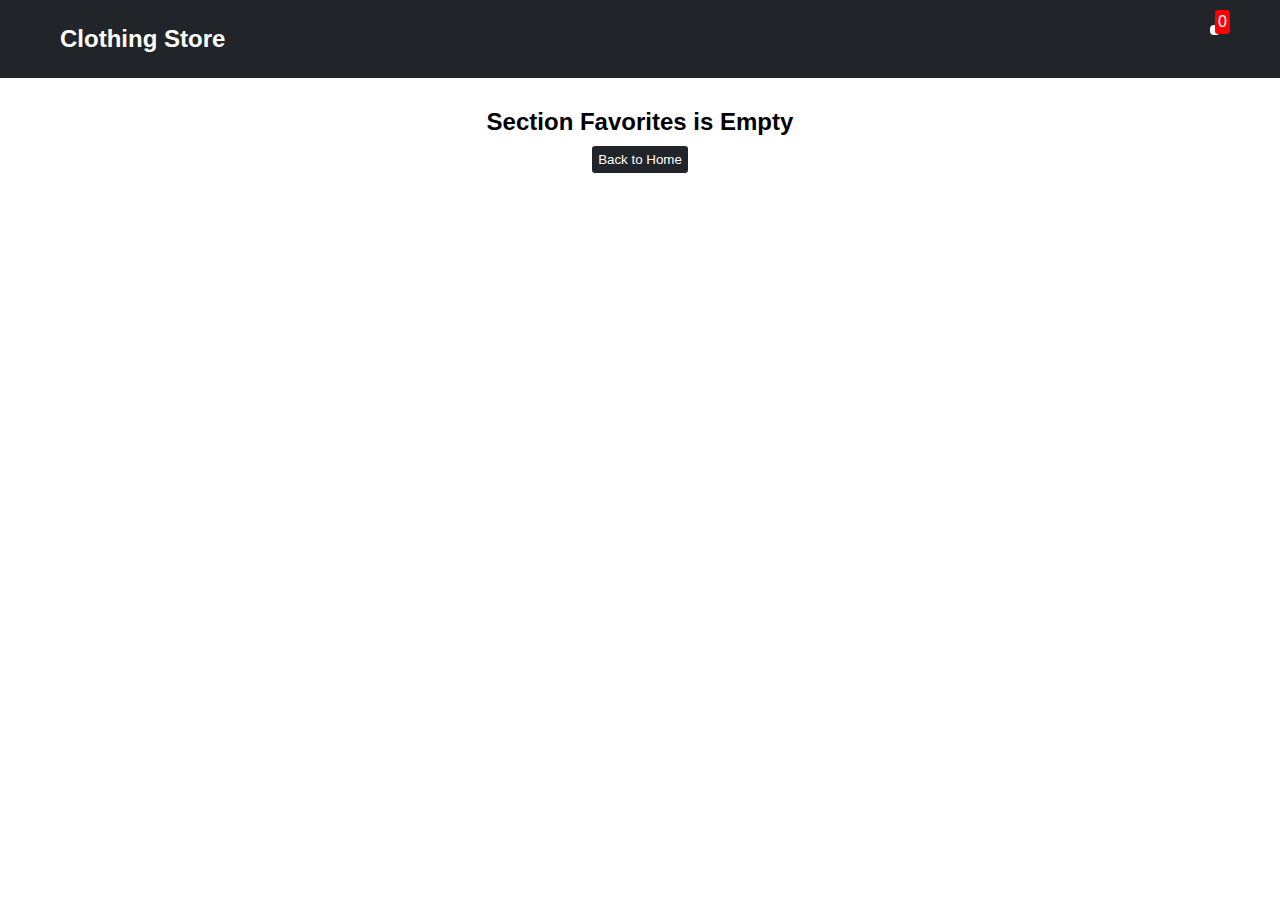
<file: cart.html>
<!DOCTYPE html>
<html lang="es">

<head>
  <meta charset="UTF-8">
  <meta http-equiv="X-UA-Compatible" content="IE=edge">
  <meta name="viewport" content="width=device-width, initial-scale=1.0">
  <title>Clothing Store</title>
  <meta name="description" content="Bienvenido a tu seccion favoritos :D">
  <link rel="stylesheet" href="src/style.css">
  <link rel="stylesheet" href="https://cdn.jsdelivr.net/npm/bootstrap-icons@1.8.1/font/bootstrap-icons.css">


  <link rel="stylesheet" href="https://unpkg.com/swiper@7/swiper-bundle.min.css" />
  <link rel="stylesheet" href="https://cdnjs.cloudflare.com/ajax/libs/font-awesome/6.2.0/css/all.min.css" integrity="sha512-xh6O/CkQoPOWDdYTDqeRdPCVd1SpvCA9XXcUnZS2FmJNp1coAFzvtCN9BmamE+4aHK8yyUHUSCcJHgXloTyT2A==" crossorigin="anonymous" referrerpolicy="no-referrer" />
    
  


  <style>

    
.product .product-card{
  z-index: 1;
  background: #1D212B;
  position: relative;
  width: 300px;
  height: 400px;
  margin: 40px;
  border-radius: 10px;
}


/*
.product .product-card:before{
  content: '';
  background: rgba(255, 255, 255, 0.1);
  position: absolute;
  display: block;
  top: 0;
  left: 0;
  width: 50%;
  height: 100%;
  border-top-left-radius: 10px;
  border-bottom-left-radius: 10px;
}
*/
/*AJUSTAR ANCHO DE IMAGEN*/
.product .product-card .product-img{
   width: 250px;
  height: 220px;
  object-fit: cover;
  
  

  margin: 18px;
  border-radius: 10px;
  position: relative;
  right: -5px;
  
  

}

.product .product-card .name{
  z-index: 2;
  color: #fff;
  position: absolute;
  width: 100%;
  text-align: center;
  bottom: 130px;
  font-size: 20px;
  letter-spacing: 1px;
}

.product .product-card .price{
  z-index: 2;
  color: #fff;
  position: absolute;
  width: 100%;
  text-align: center;
  bottom: 80px;
  font-size: 30px;
  font-weight: 300;
}

.product .product-card .popup-btn{
  z-index: 2;
  color: #fff;
  background: #555;
  position: absolute;
  bottom: 20px;
  left: 50%;
  transform: translateX(-50%);
  font-size: 14px;
  text-transform: uppercase;
  text-decoration: none;
  letter-spacing: 3px;
  padding: 10px 15px;
  border-radius: 20px;
  cursor: pointer;
}

/*Styles for popup view*/

.product .popup-view{
  z-index: 2;
  background: #0008;;
  position: fixed;
  top: 0;
  right: 0;
  bottom: 0;
  left: 0;
  display: flex;
  justify-content: center;
  align-items: center;
  opacity: 0;
  visibility: hidden;
  transition: 0.5s;
}

.product .popup-view.active{
  opacity: 1;
  visibility: visible;
}

.product .popup-card{
  position: relative;
  display: flex;
  width: 800px;
  height: 500px;
  margin: 20px;
}

.product .popup-card .product-img{
  z-index: 2;
  background: #1D212B;
  position: relative;
  display: flex;
  justify-content: center;
  align-items: center;
  width: 45%;
  height: 90%;
  transform: translateY(25px);
  border-top-left-radius: 10px;
  border-bottom-left-radius: 10px;
}

.product .popup-card .product-img img{
  z-index: 2;
  position: relative;
  width: 450px;
  left: -50px;
}

.product .popup-card .info{
  z-index: 2;
  background: #fff;
  color: black;
  display: flex;
  flex-direction: column;
  width: 55%;
  height: 100%;
  box-sizing: border-box;
  padding: 40px;
  border-radius: 10px;
}
/*CLOSED BOTON MODADL*/
.product .popup-card .close-btn{
  color: #fff;
  z-index: 3;
  position: absolute;
  right: 0;
  font-size: 20px;
  margin: 20px;
  cursor: pointer;
  top: 0rem;
   
    width: 2rem;
    height: 2rem;
    border-radius: 50%;
    font-size: 1.3rem;
    font-weight: bold;
    text-align: center;
    text-decoration: none;
    line-height: 1.9rem;
    
    background-color: rgba(116, 116, 116, 0.479);
    transition: background-color 300ms linear , transform 300ms ease-in-out;
}

.product .popup-card .close-btn:hover{
    background-color: black;
    transform: scale(1.3);
  }

.product .popup-card .info h2{
  font-size: 40px;
  line-height: 20px;
  margin: 10px;
}

.product .popup-card .info h2 span{
  font-size: 15px;
  text-transform: uppercase;
  letter-spacing: 2px;
}

.product .popup-card .info p{
  font-size: 15px;
  margin: 10px;
}

.product .popup-card .info .price{
  font-size: 45px;
  font-weight: 300;
  margin: 10px;
}

.product .popup-card .info .add-cart-btn{
  color: #fff;
  background: #009DD2;
  font-size: 16px;
  font-weight: 600;
  text-align: center;
  text-decoration: none;
  text-transform: uppercase;
  margin: 10px auto;
  padding: 10px 50px;
  border-radius: 20px;
}

.product .popup-card .info .add-wish{
  color: #009DD2;
  font-size: 16px;
  text-align: center;
  font-weight: 600;
  text-transform: uppercase;
}

/*Responsive styles*/

@media (max-width: 900px){
  .product .popup-card{
    flex-direction: column;
    width: 550px;
    height: auto;
  }

  .product .popup-card .product-img{
    z-index: 3;
    width: 100%;
    height: 200px;
    transform: translateY(0);
    border-bottom-left-radius: 0;
    border-top-left-radius: 10px;
    border-top-right-radius: 10px;
  }

  .product .popup-card .product-img img{
    left: initial;
    max-width: 100%;
  }

  .product .popup-card .info{
    width: 100%;
    height: auto;
    padding: 20px;
    border-top-left-radius: 0;
    border-top-right-radius: 0;
  }

  .product .popup-card .info h2{
    margin: 20px 5px 5px 5px;
    font-size: 25px;
  }

  .product .popup-card .info h2 span{
    font-size: 10px;
  }

  .product .popup-card .info p{
    margin: 5px;
    font-size: 13px;
  }

  .product .popup-card .info .price{
    margin: 5px;
    font-size: 30px;
  }

  .product .popup-card .info .add-cart-btn{
    margin: 5px auto;
    padding: 5px 40px;
    font-size: 14px;
  }

  .product .popup-card .info .add-wish{
    font-size: 14px;
  }

  .product .popup-card .close-btn{
    z-index: 4;
  }
}
   

@media (max-width: 720px){

.product .product-card{
z-index: 1;
background: transparent;
position: relative;
width: 230px;
height: 300px;
margin: 40px;
border-radius: 10px;
max-width: 10em;
margin-top: 1em;
right: 50px;
border: 2px solid #32968a;
}

.product .product-card .product-img{
 width: 100%;
height: 200px;
object-fit: cover;



margin: 18px;
border-radius: 10px;
position: relative;
right: 18px;



}

/*POSICION DE VENTANA MODAL*/
.product .popup-card{
  flex-direction: column;
  width: 550px;
  height: auto;
  max-width: 20em;
  margin-top: 1em;
  left: 0px;
}

.product .popup-card .product-img{
  z-index: 3;
  width: 100%;
  height: 200px;
  transform: translateY(0);
  border-bottom-left-radius: 0;
  border-top-left-radius: 10px;
  border-top-right-radius: 10px;
}

/*INDECISO*/

.product .popup-card .product-img img{
  left: initial;
  max-width: 100%;
  /* width: 100%;
height: 200px;
object-fit: cover;
*/
  
}

.product .popup-card .info{
  width: 100%;
  height: auto;
  padding: 20px;
  border-top-left-radius: 0;
  border-top-right-radius: 0;
}

.product .popup-card .info h2{
  margin: 20px 5px 5px 5px;
  font-size: 25px;
}

.product .popup-card .info h2 span{
  font-size: 18px;
}

.product .popup-card .info p{
  margin: 5px;
  font-size: 13px;
}

.product .popup-card .info .price{
  margin: 5px;
  font-size: 30px;
}

.product .popup-card .info .add-cart-btn{
  margin: 5px auto;
  padding: 5px 40px;
  font-size: 14px;
}

.product .popup-card .info .add-wish{
  font-size: 14px;
}

.product .popup-card .close-btn{
  z-index: 4;
}
}

  </style>
</head>

<body>
  <div class="navbar">
    <a href="index.html">
      <h2>Clothing Store</h2>
    </a>

    <a href="cart.html">
      <div class="cart">
        <i class="bi bi-heart"></i>
        <div id="cartAmount" class="cartAmount">0</div>
      </div>
    </a>

  </div>

  <div id="label" class="text-center"></div>

  <div class="shopping-cart" id="shopping-cart"></div>
</body>
<script src="src/Data.js"></script>
<script src="src/cart.js"></script>
<script src=""></script>
</html>
</file>
<file: src/style.css>
/**
* ! Changing default styles of the browser
**/

* {
  margin: 0;
  padding: 0;
  box-sizing: border-box;
}

body {
  font-family: sans-serif;
}

i {
  cursor: pointer;
}

a {
  text-decoration: none;
  color: white;
}

/**
* ! Navbar STyles are here
**/

.navbar {
  display: flex;
  flex-direction: row;
  justify-content: space-between;
  background-color: #212529;
  color: white;
  padding: 25px 60px;
  margin-bottom: 30px;
}

.cart {
  position: relative;
  background-color: #fff;
  color: #212529;
  font-size: 30px;
  padding: 5px;
  border-radius: 4px;
}

.cartAmount {
  position: absolute;
  top: -15px;
  right: -10px;
  font-size: 16px;
  background-color: red;
  color: white;
  padding: 3px;
  border-radius: 3px;
}

/**
* ! Shop items styles are here
**/

.shop {
  display: grid;
  grid-template-columns: repeat(4, 223px);
  gap: 30px;
  justify-content: center;
  margin-bottom: 50px;
}

@media (max-width: 1000px) {
  .shop {
    grid-template-columns: repeat(2, 223px);
  }
}

@media (max-width: 500px) {
  .shop {
    grid-template-columns: repeat(2, 150px);
  }
}

.item {
  border: 2px solid #212529;
  border-radius: 4px;
}
.item img {
  width: 100%;
  border-radius: 2px 2px 0 0;
}



.details {
  display: flex;
  flex-direction: column;
  padding: 10px;
  gap: 10px;
}

.price-quantity {
  display: flex;
  flex-direction: row;
  justify-content: space-between;
  align-items: center;
}

.buttons {
  display: flex;
  flex-direction: row;
  gap: 8px;
  font-size: 16px;
  background: transparent;
  outline: none;
  color: grey;
}

/*


.btn{
    background: transparent;
    border: none;
    margin: 87px;
    font-size: 88px;
    outline: none;
    color: grey;
}

.btn i:hover{
    cursor: pointer;
}



*/

.buttons i:hover{
  cursor: pointer;
  color: red;

}



.bi-heart {
  background: transparent;
    border: none;
    
    outline: none;
    color: grey;
}





/**
* ! style rules for label and some buttons
**/

.text-center {
  text-align: center;
  margin-bottom: 20px;
}

.HomeBtn,
.checkout,
.removeAll {
  background-color: #212529;
  color: white;
  border: none;
  padding: 6px;
  border-radius: 3px;
  cursor: pointer;
  margin-top: 10px;
}

.checkout {
  background-color: green;
}
.removeAll {
  background-color: red;
}
.bi-x-lg {
  color: red;
  font-weight: bold;
}

/**
* ! style rules for shopping-cart
**/

.shopping-cart {
  display: grid;
  grid-template-columns: repeat(1, 320px);
  justify-content: center;
  gap: 15px;
}

/**
* ! style rules for cart-item
**/

.cart-item {
  border: 2px solid #212529;
  border-radius: 5px;
  display: flex;
}

.title-price-x {
  width: 195px;
  display: flex;
  align-items: center;
  justify-content: space-between;
  /* border: 2px solid red; */
}

.title-price {
  display: flex;
  align-items: center;
  gap: 10px;
}

.cart-item-price {
  background-color: #212529;
  color: white;
  border-radius: 4px;
  padding: 3px 6px;
}







/*COLOR DE FONDO CARD*/
.card {
  background-color: transparent;
  max-width: 18em;

  margin-top: 1em;
  padding: 1em;
  
}
.image-container {
  text-align: center;
}
img {
  max-width: 100%;
  object-fit: contain;
  height: 15em;
}
.container {
  padding-top: 1em;
  color: #110f29;
}
.container h5 {
  font-weight: 500;
}
.hide {
  display: none;
}

.product-name{
  display:none;
}
@media screen and (max-width: 720px) {
  img {
    max-width: 100%;
    object-fit: contain;
    height: 10em;
  }

  /*ALTURA CARDS*/
  
  
}
</file>
